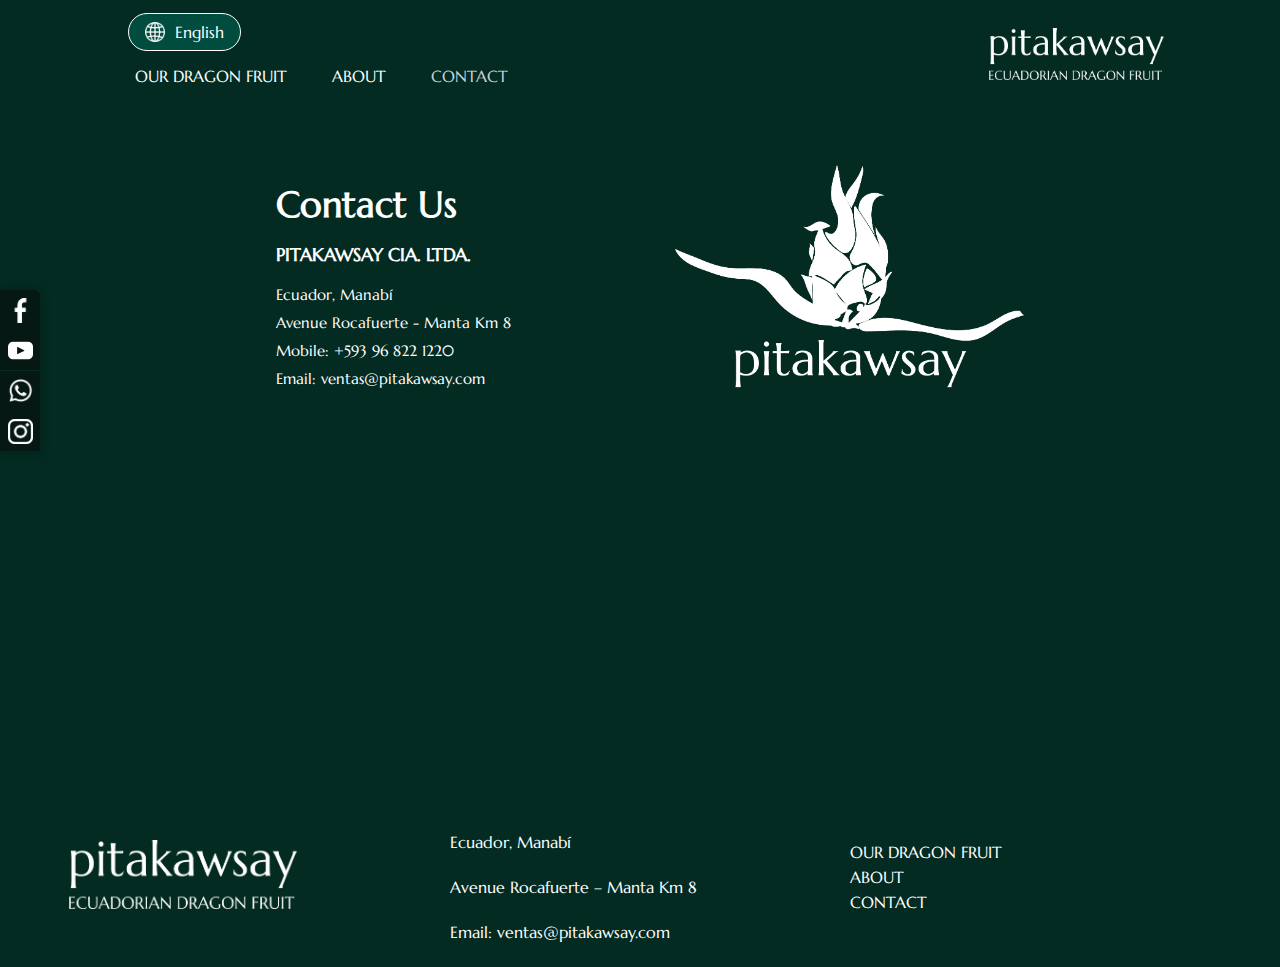
<file: Contact.html>
<!DOCTYPE html>
<html style="font-size: 16px;" lang="en">
  <head>
    <meta name="viewport" content="width=device-width, initial-scale=1.0">
    <meta charset="utf-8">
    <meta name="keywords" content="Contact Us">
    <meta name="description" content="">
    <title>Contact</title>
    <link rel="icon" href="images/logoiso.png" type="image/x-icon">
    <link rel="stylesheet" href="nicepage.css" media="screen">
    <link rel="stylesheet" href="Contact.css" media="screen">

    <script class="u-script" type="text/javascript" src="js/jquery.js" "="" defer=""></script>
    <script class="u-script" type="text/javascript" src="js/nicepage.js" "="" defer=""></script>
    <script class="u-script" type="text/javascript" src="js/app.js" "="" defer=""></script>
    
    <meta name="generator" content="Nicepage 4.17.10, nicepage.com">
    
    <link rel="preconnect" href="https://fonts.googleapis.com">
    <link id="u-theme-google-font" rel="stylesheet" href="https://fonts.googleapis.com/css?family=Roboto:100,100i,300,300i,400,400i,500,500i,700,700i,900,900i|Open+Sans:300,300i,400,400i,500,500i,600,600i,700,700i,800,800i">
    <link id="u-page-google-font" rel="stylesheet" href="https://fonts.googleapis.com/css?family=Marcellus:400">
    <link rel="preconnect" href="https://fonts.gstatic.com" crossorigin>
    <link href="https://fonts.googleapis.com/css2?family=Libre+Baskerville:ital,wght@0,400;0,700;1,400&display=swap" rel="stylesheet">
    
    <script src="https://cdnjs.cloudflare.com/ajax/libs/jquery/2.2.2/jquery.min.js"></script>
  
    <meta name="theme-color" content="#478ac9">
    <meta property="og:title" content="Pitakawsay">
    <meta property="og:type" content="website">
  </head>

  <body data-home-page="Contact.html" data-home-page-title="Pitakawsay" class="u-body u-xl-mode" data-lang="en">
     <!--BOTÓN DE LENGUAJE -->
     <div class="Lenguaje">
      <div class="wrap">
        <div class="toggle"></div> <!-- Icono de mundo -->
        <a href="ContactES.html">English</a> <!-- Texto mejor encerrado en una etiqueta para mejor control -->
      </div>
    </div>
    <!--Menú-->   
    <header class="u-clearfix u-header u-header" id="sec-e4fb">
        
      <!--responsive menu-->
      <nav class="u-menu u-menu-dropdown u-offcanvas u-menu-1">
        <div class="menu-collapse" style="font-size: 1rem; letter-spacing: 0px;">
          <a class="u-button-style u-custom-left-right-menu-spacing u-custom-padding-bottom u-custom-text-color u-custom-top-bottom-menu-spacing u-nav-link u-text-active-palette-1-base u-text-hover-palette-2-base" href="#">
            <svg class="u-svg-link" viewBox="0 0 24 24">
              <use xmlns:xlink="http://www.w3.org/1999/xlink" xlink:href="#menu-hamburger"></use>
            </svg>
            <svg class="u-svg-content" version="1.1" id="menu-hamburger" viewBox="0 0 16 16" x="0px" y="0px" xmlns:xlink="http://www.w3.org/1999/xlink" xmlns="http://www.w3.org/2000/svg">
              <g>
                <rect y="1" width="16" height="2"></rect>
                <rect y="7" width="16" height="2"></rect>
                <rect y="13" width="16" height="2"></rect>
              </g>
            </svg>
          </a>
        </div>
        <!--Menú principal -->
        <div class="u-nav-container">
          <ul class="u-nav u-unstyled u-nav-1">
            <li class="u-nav-item">
              <a class="u-button-style u-nav-link u-text-active-palette-1-base u-text-custom-color-1 u-text-hover-palette-2-base" href="index.html" style="padding: 10px 20px;">OUR DRAGON FRUIT</a>
            </li>
            <li class="u-nav-item">
              <a class="u-button-style u-nav-link u-text-active-palette-1-base u-text-custom-color-1 u-text-hover-palette-2-base" href="About.html" style="padding: 10px 20px;">ABOUT</a>
            </li>
            <li class="u-nav-item">
              <a class="u-button-style u-nav-link u-text-active-palette-1-base u-text-custom-color-1 u-text-hover-palette-2-base" href="Contact.html" style="padding: 10px 20px;">CONTACT</a>
            </li>
          </ul>
        </div>
        <!--Menú Hamburguesa -->
        <div class="u-nav-container-collapse">
          <div class="u-black u-container-style u-inner-container-layout u-opacity u-opacity-95 u-sidenav">
            <div class="u-inner-container-layout u-sidenav-overflow">
              <div class="u-menu-close"></div>
              <ul class="u-align-center u-nav u-popupmenu-items u-unstyled u-nav-2">
                <li class="u-nav-item">
                  <a class="u-button-style u-nav-link" href="index.html">OUR DRAGON FRUIT</a>
                </li>
                <li class="u-nav-item">
                  <a class="u-button-style u-nav-link" href="About.html">About</a>
                </li>
                <li class="u-nav-item">
                  <a class="u-button-style u-nav-link" href="Contact.html">Contact</a>
                </li>
              </ul>
            </div>
          </div>
          <div class="u-black u-menu-overlay u-opacity u-opacity-70"></div>
        </div>        
      </nav>      
      <a href="index.html"  class="image-1inicio" >
      <img src="images/logoiso2.png" class="logoimg">
      </a>
    </header>
    <!--Fin del menú -->
    <!--Sección Redes sociales-->
    <div class="container-bar">
      <input type="checkbox" id="btn-social">
      <label for="btn-social" class="fa fa-play"></label>
        <div class="icon-social">
          <a href="https://www.facebook.com/pitakawsay/" class="fa fa-facebook">
            <span id="title">Facebook</span>
          </a>
          <a href="https://www.youtube.com/channel/UCtNFnHS94olg9Vf9ubCNB1A" class="fa fa-youtube">
            <span id="title">Youtube</span>
          </a>
          <a href="https://api.whatsapp.com/send/?phone=593968221220&text&type=phone_number&app_absent=0" class="fa fa-twitter">
            <span id="title">WhatApp</span>
          </a>
          <a href="https://www.instagram.com/pitakawsay/" class="fa fa-github">
            <span id="title">Instagram</span>
          </a>
        </div>
      </input>
    </div>
     <!--Sección 2-->
     <div class="form-container">
      <!-- Información de contacto -->
      <div class="contact-details">
          <h2>Contact Us</h2>
          <h3>PITAKAWSAY CIA. LTDA.</h3>
          <p>Ecuador, Manabí</P>
          <p>Avenue Rocafuerte - Manta Km 8</p>
          <p>Mobile: <a href="tel:+593968221220">+593 96 822 1220</a></p>
          <p>Email: <a href="mailto:ventas@pitakawsay.com">ventas@pitakawsay.com</a></p>        
      </div>
  
      <!-- Sección de imagen -->
      <div class="form-section">
        <img src="images/ultimaverblanco.png" alt="Pitakawsay Logo" class="imagcont">
    </div>    
  </div>
  
  
     <!--Sección 3 MAPA-->
    <section class="map-section">
      <div class="map-container">
          <iframe 
              src="https://www.google.com/maps/embed?pb=!1m18!1m12!1m3!1d941.3475504988266!2d-80.52217460885706!3d-0.9308938918382702!2m3!1f0!2f0!3f0!3m2!1i1024!2i768!4f13.1!3m3!1m2!1s0x902beb580bae4c1d%3A0x9ccf13330e7ffd46!2sPitakawsay%20C%C3%ADa.%20Ltda.!5e0!3m2!1sen!2sec!4v1661889330656!5m2!1sen!2sec" 
              width="100%" 
              height="300" 
              style="border:0;" 
              allowfullscreen="" 
              loading="lazy">
          </iframe>
      </div>
  </section>
    
    <footer class="footer">
      <div class="footer-column">
          <img src="images/logoiso2.png" alt="Pitakawsay Logo" class="footer-logo">
      </div>
      <div class="footer-column">
          <p>Ecuador, Manabí</p>
          <p>Avenue Rocafuerte – Manta Km 8</p>  
          <p>Email: ventas@pitakawsay.com</p>
      </div>
      <div class="footer-column">
          <a href="index.html">OUR DRAGON FRUIT</a>
          <a href="About.html">ABOUT</a>
          <a href="Contact.html">CONTACT</a>
      </div>
  </footer>
</body>
</html>
</file>
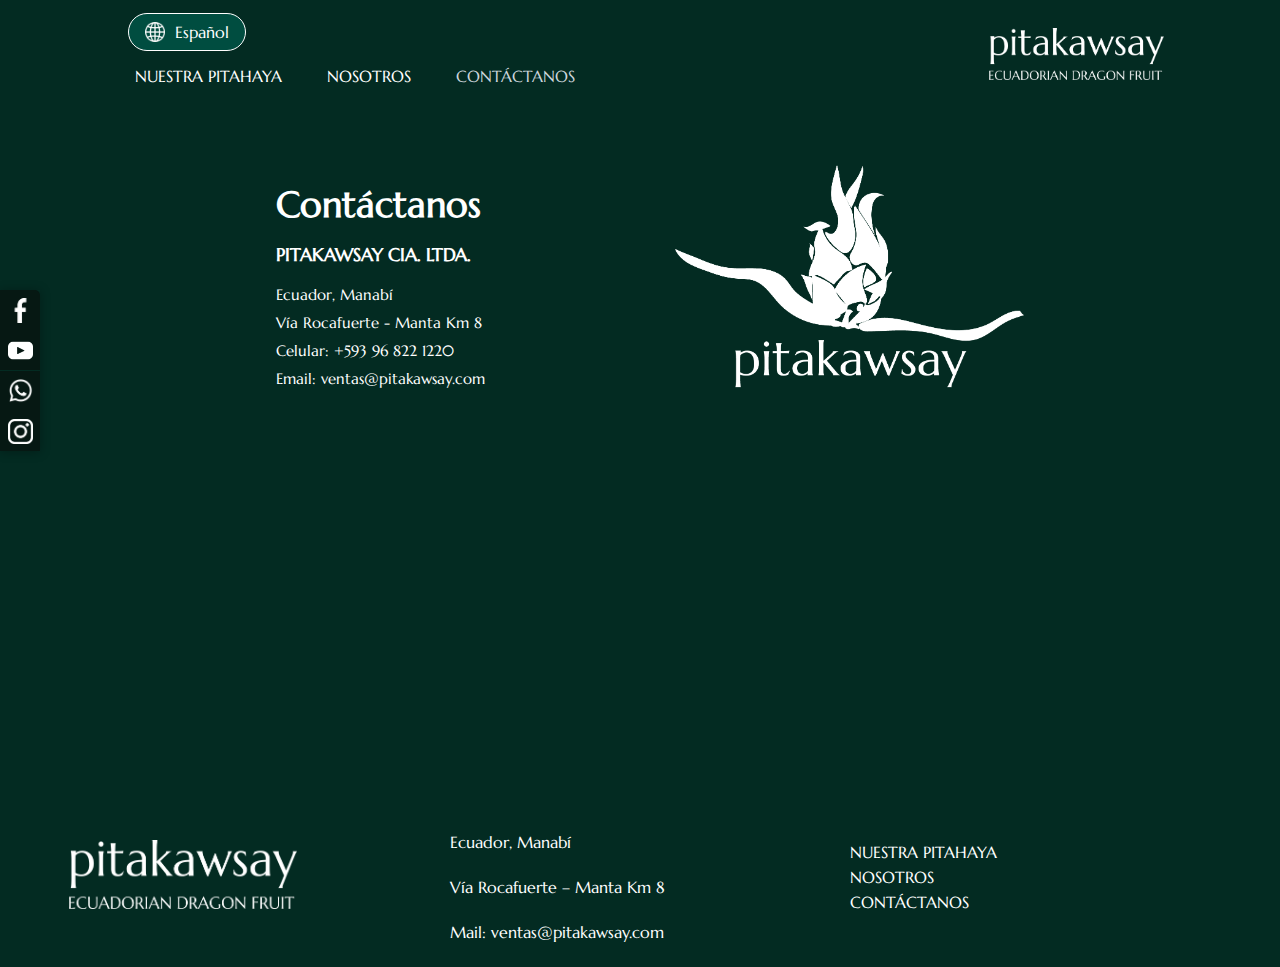
<file: ContactES.html>
<!DOCTYPE html>
<html style="font-size: 16px;" lang="es">
  <head>
    <meta name="viewport" content="width=device-width, initial-scale=1.0">
    <meta charset="utf-8">
    <meta name="keywords" content="Contact Us">
    <meta name="description" content="">
    <title>Contactos</title>
    <link rel="icon" href="images/logoiso.png" type="image/x-icon">
    <link rel="stylesheet" href="nicepage.css" media="screen">
    <link rel="stylesheet" href="Contact.css" media="screen">

    <script class="u-script" type="text/javascript" src="js/jquery.js" "="" defer=""></script>
    <script class="u-script" type="text/javascript" src="js/nicepage.js" "="" defer=""></script>
    <script class="u-script" type="text/javascript" src="js/app.js" "="" defer=""></script>
    
    <meta name="generator" content="Nicepage 4.17.10, nicepage.com">
    
    <link rel="preconnect" href="https://fonts.googleapis.com">
    <link id="u-theme-google-font" rel="stylesheet" href="https://fonts.googleapis.com/css?family=Roboto:100,100i,300,300i,400,400i,500,500i,700,700i,900,900i|Open+Sans:300,300i,400,400i,500,500i,600,600i,700,700i,800,800i">
    <link id="u-page-google-font" rel="stylesheet" href="https://fonts.googleapis.com/css?family=Marcellus:400">
    <link rel="preconnect" href="https://fonts.gstatic.com" crossorigin>
    <link href="https://fonts.googleapis.com/css2?family=Libre+Baskerville:ital,wght@0,400;0,700;1,400&display=swap" rel="stylesheet">
    
    
    <script src="https://cdnjs.cloudflare.com/ajax/libs/jquery/2.2.2/jquery.min.js"></script>
  
    <meta name="theme-color" content="#478ac9">
    <meta property="og:title" content="Pitakawsay">
    <meta property="og:type" content="website">
  </head>

  <body data-home-page="Contact.html" data-home-page-title="Pitakawsay" class="u-body u-xl-mode" data-lang="es">
     <!--BOTÓN DE LENGUAJE -->
     <div class="Lenguaje">
      <div class="wrap">
        <div class="toggle"></div> <!-- Icono de mundo -->
        <a href="Contact.html">Español</a> <!-- Texto mejor encerrado en una etiqueta para mejor control -->
      </div>
    </div>
    <header class="u-clearfix u-header u-header" id="sec-e4fb">
      <!--Menú-->     
      <!--responsive menu-->
      <nav class="u-menu u-menu-dropdown u-offcanvas u-menu-1">
        <div class="menu-collapse" style="font-size: 1rem; letter-spacing: 0px;">
          <a class="u-button-style u-custom-left-right-menu-spacing u-custom-padding-bottom u-custom-text-color u-custom-top-bottom-menu-spacing u-nav-link u-text-active-palette-1-base u-text-hover-palette-2-base" href="#">
            <svg class="u-svg-link" viewBox="0 0 24 24">
              <use xmlns:xlink="http://www.w3.org/1999/xlink" xlink:href="#menu-hamburger"></use>
            </svg>
            <svg class="u-svg-content" version="1.1" id="menu-hamburger" viewBox="0 0 16 16" x="0px" y="0px" xmlns:xlink="http://www.w3.org/1999/xlink" xmlns="http://www.w3.org/2000/svg">
              <g>
                <rect y="1" width="16" height="2"></rect>
                <rect y="7" width="16" height="2"></rect>
                <rect y="13" width="16" height="2"></rect>
              </g>
            </svg>
          </a>
        </div>
        <!--Menú principal -->
        <div class="u-nav-container">
          <ul class="u-nav u-unstyled u-nav-1">
            <li class="u-nav-item">
              <a class="u-button-style u-nav-link u-text-active-palette-1-base u-text-custom-color-1 u-text-hover-palette-2-base" href="indexEs.html" style="padding: 10px 20px;">NUESTRA PITAHAYA</a>
            </li>
            <li class="u-nav-item">
              <a class="u-button-style u-nav-link u-text-active-palette-1-base u-text-custom-color-1 u-text-hover-palette-2-base" href="AboutEs.html" style="padding: 10px 20px;">NOSOTROS</a>
            </li>
            <li class="u-nav-item">
              <a class="u-button-style u-nav-link u-text-active-palette-1-base u-text-custom-color-1 u-text-hover-palette-2-base" href="ContactES.html" style="padding: 10px 20px;">CONTÁCTANOS</a>
            </li>
          </ul>
        </div>
        <!--Menú Hamburguesa -->
        <div class="u-nav-container-collapse">
          <div class="u-black u-container-style u-inner-container-layout u-opacity u-opacity-95 u-sidenav">
            <div class="u-inner-container-layout u-sidenav-overflow">
              <div class="u-menu-close"></div>
              <ul class="u-align-center u-nav u-popupmenu-items u-unstyled u-nav-2">
                <li class="u-nav-item">
                  <a class="u-button-style u-nav-link" href="indexEs.html">NUESTRA PITAHAYA</a>
                </li>
                <li class="u-nav-item">
                  <a class="u-button-style u-nav-link" href="AboutEs.html">NOSOTROS</a>
                </li>
                <li class="u-nav-item">
                  <a class="u-button-style u-nav-link" href="ContactEs.html">CONTACTÁNOS</a>
                </li>
              </ul>
            </div>
          </div>
          <div class="u-black u-menu-overlay u-opacity u-opacity-70"></div>
        </div>        
      </nav>      
      <a href="index.html"  class="image-1inicio" >
      <img src="images/logoiso2.png" class="logoimg">
      </a>
    </header>
    <!--Fin del menú -->
    <!--Sección Redes sociales-->
    <div class="container-bar">
      <input type="checkbox" id="btn-social">
      <label for="btn-social" class="fa fa-play"></label>
        <div class="icon-social">
          <a href="https://www.facebook.com/pitakawsay/" class="fa fa-facebook">
            <span id="title">Facebook</span>
          </a>
          <a href="https://www.youtube.com/channel/UCtNFnHS94olg9Vf9ubCNB1A" class="fa fa-youtube">
            <span id="title">Youtube</span>
          </a>
          <a href="https://api.whatsapp.com/send/?phone=593968221220&text&type=phone_number&app_absent=0" class="fa fa-twitter">
            <span id="title">WhatApp</span>
          </a>
          <a href="https://www.instagram.com/pitakawsay/" class="fa fa-github">
            <span id="title">Instagram</span>
          </a>
        </div>
      </input>
    </div>
     <!--Sección 2-->
     <div class="form-container">
      <!-- Información de contacto -->
      <div class="contact-details">
          <h2>Contáctanos</h2>
          <h3>PITAKAWSAY CIA. LTDA.</h3>
          <p>Ecuador, Manabí</p>
          <p>Vía Rocafuerte - Manta Km 8</p>
          <p>Celular: <a href="tel:+593968221220">+593 96 822 1220</a></p>
          <p>Email: <a href="mailto:ventas@pitakawsay.com">ventas@pitakawsay.com</a></p>
      </div>
  
      <!-- Sección de imagen -->
      <div class="form-section">
        <img src="images/ultimaverblanco.png" alt="Pitakawsay Logo" class="imagcont">
    </div>  
  </div>
  
  
     <!--Sección 3 MAPA-->
    <section class="map-section">
      <div class="map-container">
          <iframe 
              src="https://www.google.com/maps/embed?pb=!1m18!1m12!1m3!1d941.3475504988266!2d-80.52217460885706!3d-0.9308938918382702!2m3!1f0!2f0!3f0!3m2!1i1024!2i768!4f13.1!3m3!1m2!1s0x902beb580bae4c1d%3A0x9ccf13330e7ffd46!2sPitakawsay%20C%C3%ADa.%20Ltda.!5e0!3m2!1sen!2sec!4v1661889330656!5m2!1sen!2sec" 
              width="100%" 
              height="300" 
              style="border:0;" 
              allowfullscreen="" 
              loading="lazy">
          </iframe>
      </div>
  </section>
    
    <footer class="footer">
      <div class="footer-column">
          <img src="images/logoiso2.png" alt="Pitakawsay Logo" class="footer-logo">
      </div>
      <div class="footer-column">
          <p>Ecuador, Manabí</p>
          <p>Vía Rocafuerte – Manta Km 8</p>  
          <p>Mail: ventas@pitakawsay.com</p>
      </div>
      <div class="footer-column">
        <a href="indexEs.html">NUESTRA PITAHAYA</a>
        <a href="AboutEs.html">NOSOTROS</a>
        <a href="ContactES.html">CONTÁCTANOS</a>
    </div>
  </footer>
</body>
</html>
</file>
